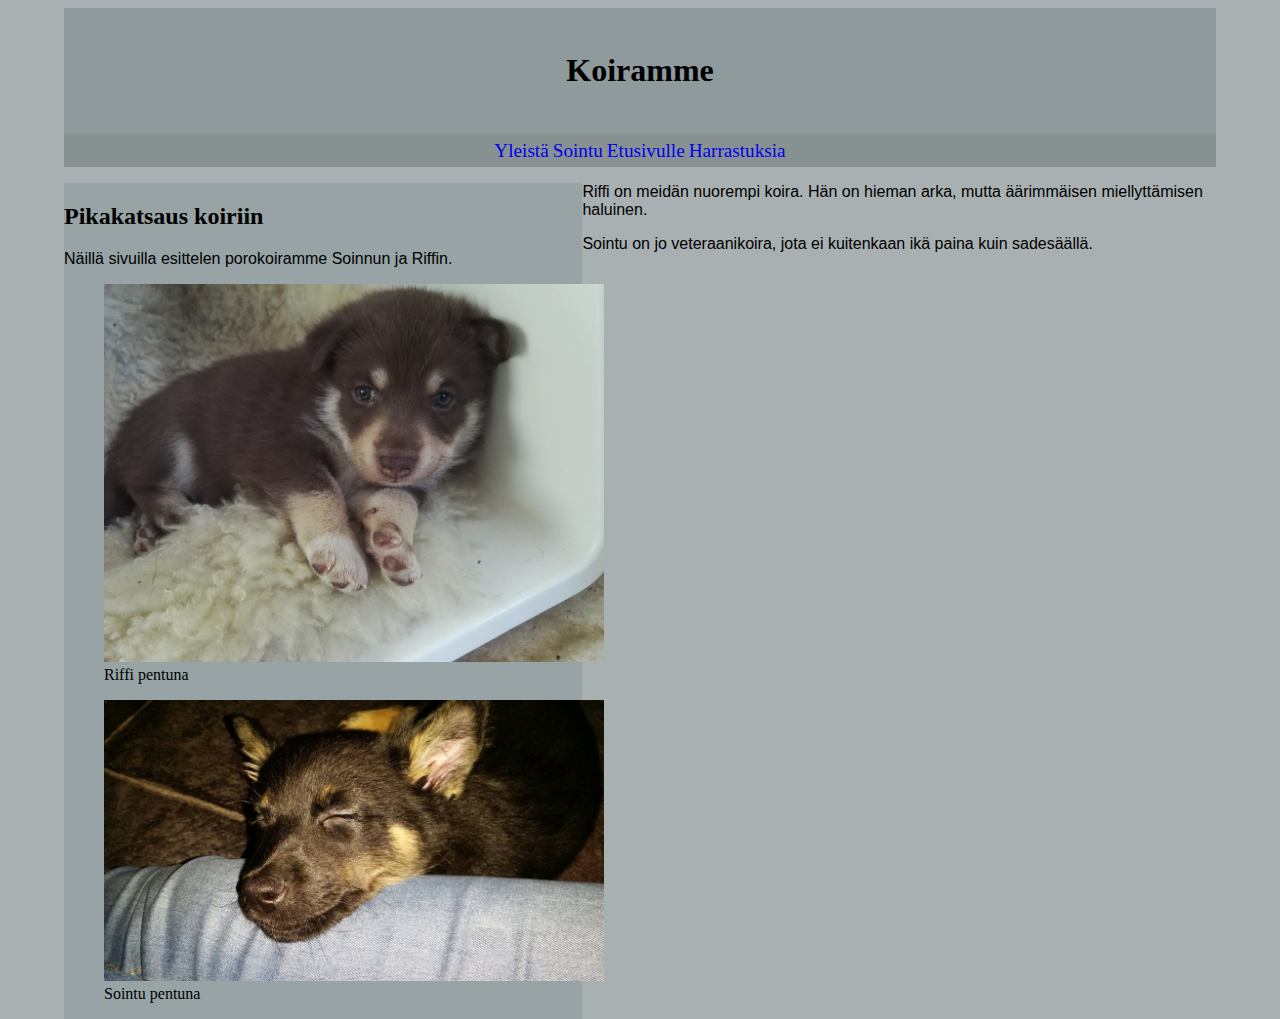
<file: index.html>
<!DOCTYPE html>
<html lang="en">
<head>
    <meta charset="UTF-8">
    <meta http-equiv="X-UA-Compatible" content="IE=edge">
    <meta name="viewport" content="width=device-width, initial-scale=1.0">
    <title>Koirat</title>
    <link rel="stylesheet" href="index.css">

</head>
<body>
    <header id="header">
  <div>
    <h1>Koiramme</h1>
    </div>
    </header>

<nav id="nav">
    <ul>
        <li><a href="styles.html">Yleistä</a></li>
        <li><a href="second.html">Sointu</a></li>
        <li><a href="index.html">Etusivulle</a></li>
        <li><a href="third.html">Harrastuksia</a></li>
    
    </ul>
</nav>

    <section id="kuvia">
        <h2>Pikakatsaus koiriin</h2>
        <p>Näillä sivuilla esittelen porokoiramme Soinnun ja Riffin. </p>
        <figure>
        <img src="penturiffi.jpg" alt="Riffi pentuna" width="500">
        <figcaption>Riffi pentuna</figcaption>
        </figure>
        <figure>
        <img src="vauvasointu.jpg" alt="Sointu pentuna" width="500">
        <figcaption>Sointu pentuna</figcaption>
    </figure>
    </section>
    <p class="tieto">Riffi on meidän nuorempi koira. Hän on hieman arka, mutta äärimmäisen miellyttämisen haluinen.</p>
    <p class="tieto">Sointu on jo veteraanikoira, jota ei kuitenkaan ikä paina kuin sadesäällä.</p>

</body>
</html>
</file>
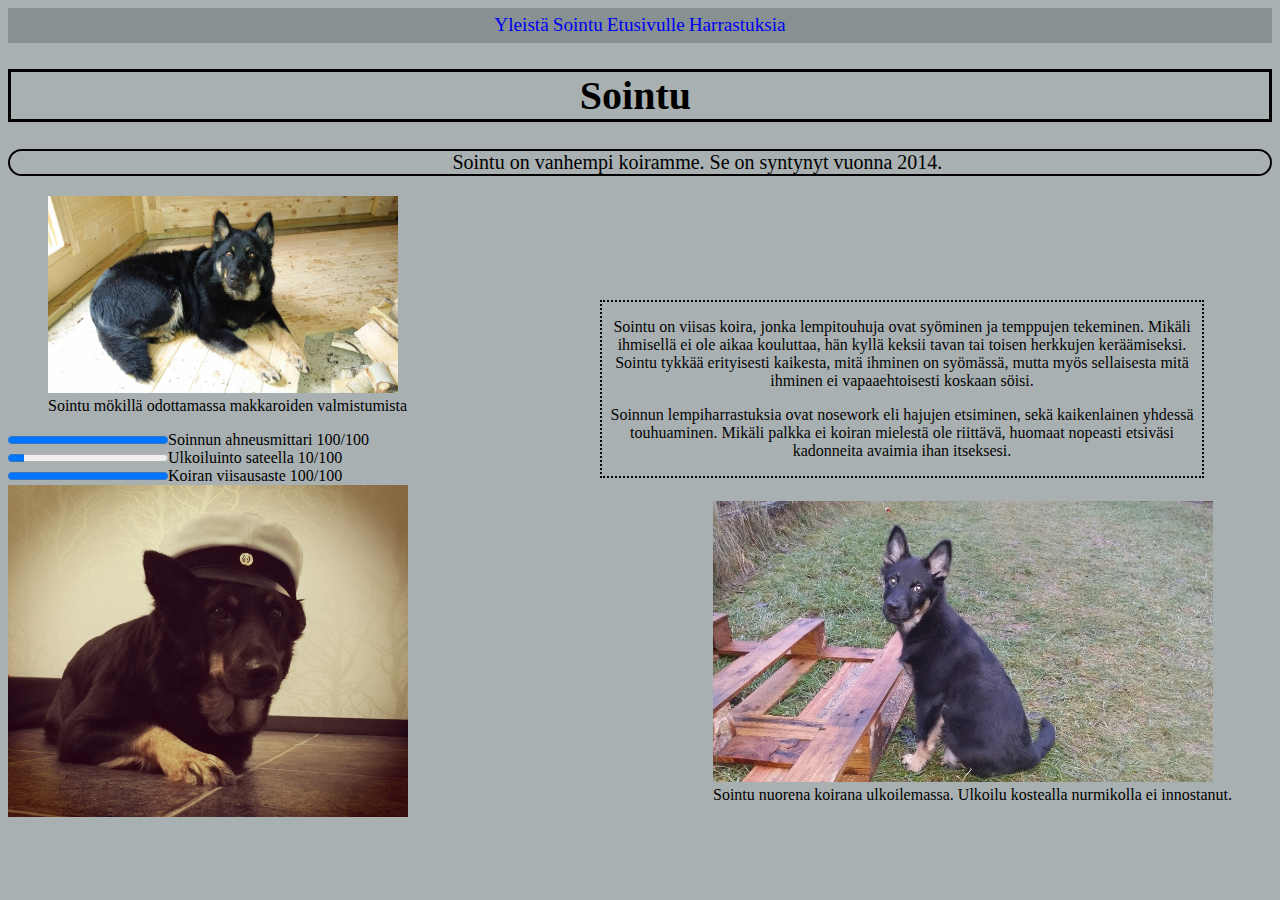
<file: second.html>
<!DOCTYPE html>
<html lang="en">
<head>
    <meta charset="UTF-8">
    <meta http-equiv="X-UA-Compatible" content="IE=edge">
    <meta name="viewport" content="width=device-width, initial-scale=1.0">
    <title>Sointu</title>
    <link rel="stylesheet" href="second.css">
</head>
<body>
    <nav id="nav">
        <ul>
            <li><a href="styles.html">Yleistä</a></li>
            <li><a href="second.html">Sointu</a></li>
            <li><a href="index.html">Etusivulle</a></li>
            <li><a href="third.html">Harrastuksia</a></li>
        </ul>
    </nav>
    <h1>Sointu</h1>
    <p id="alku">Sointu on vanhempi koiramme. Se on syntynyt vuonna 2014. </p>
    <figure>
    <img src="sointumakaa.jpg" alt="Sointu odottaa makkaransyöntiä" width="350">
    <figcaption>Sointu mökillä odottamassa makkaroiden valmistumista</figcaption>
    </figure>

<progress value="100" max="100">100</progress>Soinnun ahneusmittari 100/100<br>
<progress value="10" max="100">10</progress>Ulkoiluinto sateella 10/100<br>
<progress value="100" max="100">100</progress>Koiran viisausaste 100/100<br>
<img src="ylioppilassointu.jpg" alt="Koira ylioppilaslakki päässä" width="400">

<div class="esittely">
    <p>Sointu on viisas koira, jonka lempitouhuja ovat syöminen ja temppujen tekeminen. Mikäli ihmisellä ei ole aikaa kouluttaa, hän kyllä keksii tavan tai toisen herkkujen keräämiseksi. Sointu tykkää erityisesti kaikesta, mitä ihminen on syömässä, mutta myös sellaisesta mitä ihminen ei vapaaehtoisesti koskaan söisi.<br></p>
<p>Soinnun lempiharrastuksia ovat nosework eli hajujen etsiminen, sekä kaikenlainen yhdessä touhuaminen. Mikäli palkka ei koiran mielestä ole riittävä, huomaat nopeasti etsiväsi kadonneita avaimia ihan itseksesi. </p></div>

<figure id="ulkona">
    <img src="pentusointu.jpg" alt="Sointu nuorena ulkona" width="500">
    <figcaption>Sointu nuorena koirana ulkoilemassa. Ulkoilu kostealla nurmikolla ei innostanut.</figcaption>
</figure>
</body>
</html>
</file>
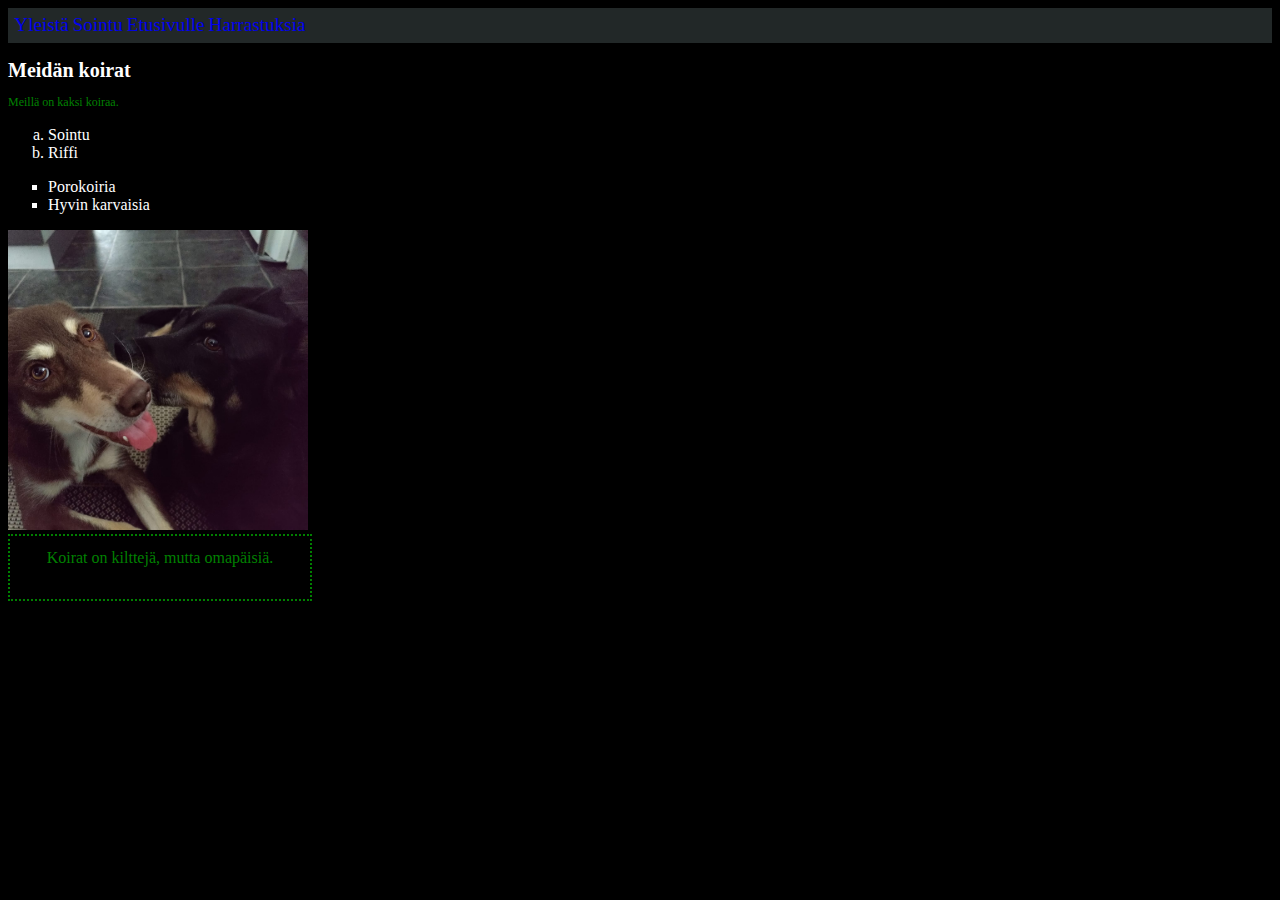
<file: styles.html>
<!DOCTYPE html>
<html lang="en">
<head>
    <meta charset="UTF-8">
    <meta http-equiv="X-UA-Compatible" content="IE=edge">
    <meta name="viewport" content="width=device-width, initial-scale=1.0">
    <title>Meidän koirat</title>
    <link rel="stylesheet" href="styles.css">
</head>
<body>
    <nav id="nav">
        <ul>
            <li><a href="styles.html">Yleistä</a></li>
            <li><a href="second.html">Sointu</a></li>
            <li><a href="index.html">Etusivulle</a></li>
            <li><a href="third.html">Harrastuksia</a></li>
        </ul>
    </nav>
    <h1>Meidän koirat</h1>

    <p>Meillä on kaksi koiraa.</p>
        <ol>
        <li>Sointu</li>
        <li>Riffi</li>
    </ol>
    <ul>
        <li>Porokoiria</li>
        <li>Hyvin karvaisia</li>

    </ul>
    <img src="koirat.jpeg" alt="koirat makaa lattialla" width="300">
    <div>Koirat on kilttejä, mutta omapäisiä.</div>
</body>
</html>
</file>
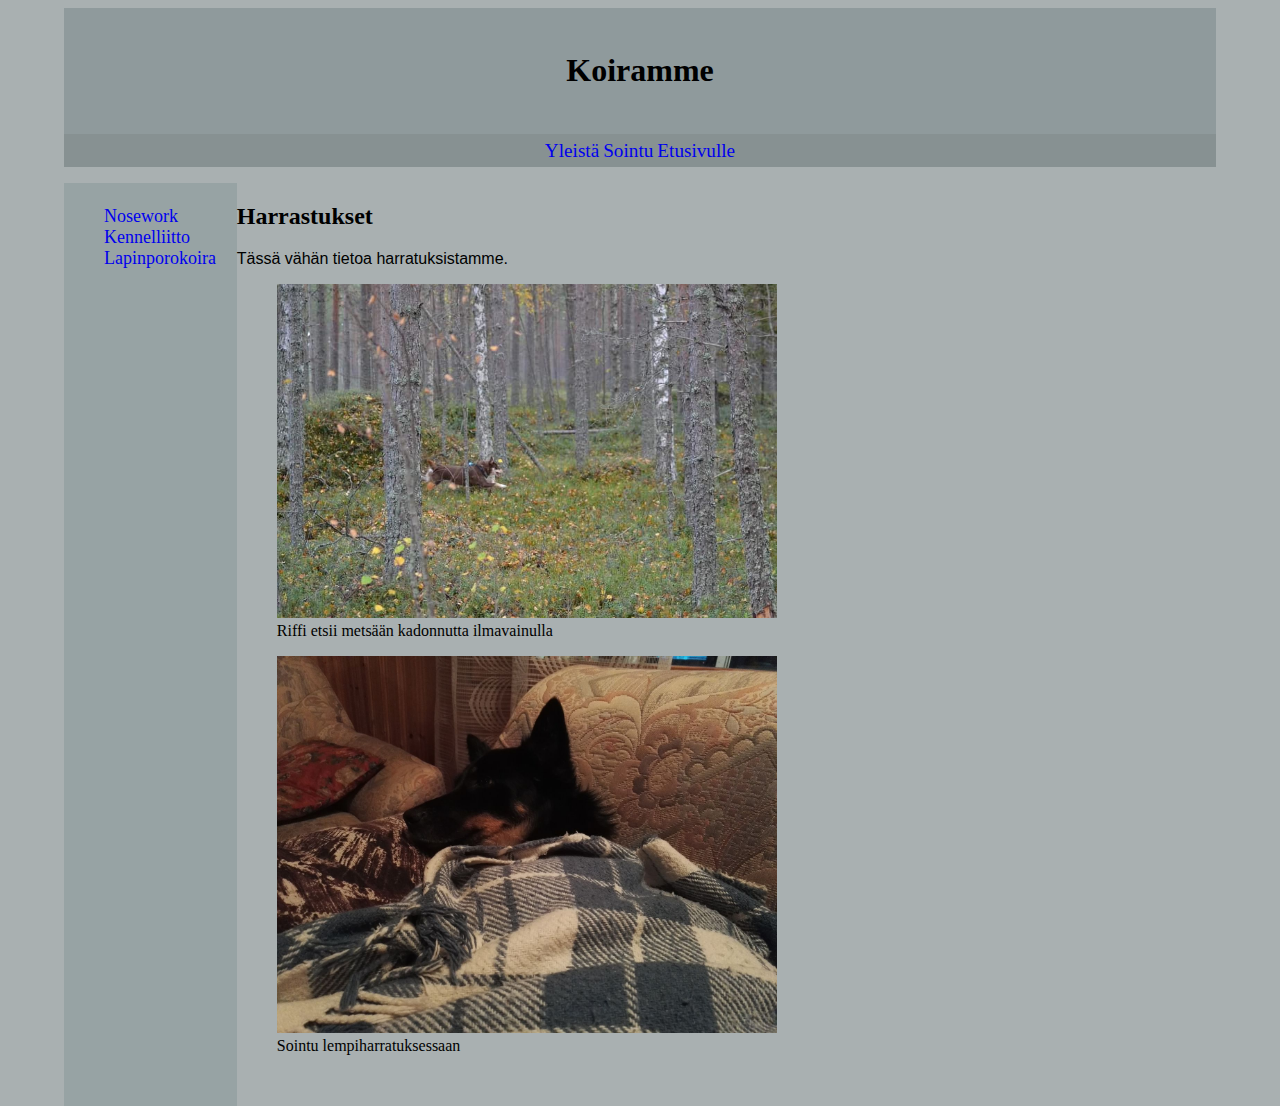
<file: third.html>
<!DOCTYPE html>
<html lang="en">
<head>
    <meta charset="UTF-8">
    <meta http-equiv="X-UA-Compatible" content="IE=edge">
    <meta name="viewport" content="width=device-width, initial-scale=1.0">
    <title>Harrastuksia</title>
    <link rel="stylesheet" href="index.css">
</head>
<body>
    <header id="header">
  <div>
    <h1>Koiramme</h1>
    </div>
    </header>

<nav id="nav">
    <ul>
        <li><a href="styles.html">Yleistä</a></li>
        <li><a href="second.html">Sointu</a></li>
        <li><a href="index.html">Etusivulle</a></li>
    </ul>
</nav>

<nav id="sivu">
    <ul>
        <li><a href="http://www.kennelliitto.fi/koiraharrastukset/kokeet-ja-kilpailut/nosework"> Nosework</a></li>
        <li><a href="https://www.kennelliitto.fi/">Kennelliitto</a></li>
        <li><a href="https://www.kennelliitto.fi/koirat/kotimaiset-koirarodut/lapinporokoira">Lapinporokoira</a></li>
    </ul>
</nav>

    <section>
        <h2>Harrastukset</h2>
        <p>Tässä vähän tietoa harratuksistamme. </p>
        <figure>
        <img src="riffijalki.jpg" alt="Riffi etsii ihmistä metsästä" width="500">
        <figcaption>Riffi etsii metsään kadonnutta ilmavainulla</figcaption>
        </figure>
        <figure>
        <img src="sointunukkuu.jpg" alt="Sointu nukkumassa peiton alla" width="500">
        <figcaption>Sointu lempiharratuksessaan</figcaption>
    </figure>
    </section>


</body>
</html>
</file>
<file: index.css>
body {background-color: rgba(83, 98, 99, 0.5);
    color: rgb(0, 0, 0);}


    #nav ul {list-style-type: none; padding: 0.5%; text-align: center;
    margin-top: 0px;}
    #nav a {text-decoration: none;}
    #nav li {display: inline; font-size: larger;}
    #nav {background-color: rgba(85, 100, 101, 0.4);}
    nav a:hover{color: red;}
    #header {background-color: rgba(105, 123, 124, 0.4) ;
    padding: 2%;
text-align: center;}

    #kuvia {background-color: rgba(124, 145, 146, 0.4);}

    .tieto {font-size: 1em;}

    body { width: 90%;
        margin-left: auto;
        margin-right: auto;
        }  

    #sivu ul{list-style-type: none; margin-top: 0%;}
    #sivu a{text-decoration: none;}
    #sivu li {font-size: large;}
    #sivu {float: left;
    width: 15%;
    height: 900px;
    margin-top: 0%;
    padding-top: 2%;
background-color:rgba(124, 145, 146, 0.4);}


section {float: left;
width: 45%;}

#sivuteksti {padding-left: 15%;}

#harrastukset {float: left;
width: auto;}

p {font-size: medium; font-family: Arial, Helvetica, sans-serif;}
</file>
<file: second.css>
body {background-color: rgba(83, 98, 99, 0.5);
    color: rgb(0, 0, 0);}


    h1{font-size: 40px; border: solid 3px; padding-inline-start: 45%;}
    #alku {font-size: 20px;
    border: solid 2px; border-radius: 100px; padding-inline-start: 35% ;}
    
    .esittely {border: dotted 2px; width: 600px; color: rgb(5, 5, 5);
    text-align: center;}
    ol {list-style-type: lower-alpha;}
    ul {list-style-type: square;}
    div {position:absolute;
    left: 600px;
top:300px;
width: 400px;}
    #ulkona {float: right;
right: 1%;
top: 200px;}

#nav ul {list-style-type: none; padding: 0.5%; text-align: center;
    margin-top: 0px;}
    #nav a {text-decoration: none;}
    #nav li {display: inline; font-size: larger;}
    #nav {background-color: rgba(85, 100, 101, 0.4);}

    #header {background-color: rgba(105, 123, 124, 0.4) ;
    padding: 2%;
text-align: center;}

#nav ul {list-style-type: none; padding: 0.5%; text-align: center;
    margin-top: 0px;}
    #nav a {text-decoration: none;}
    #nav li {display: inline; font-size: larger;}
    #nav {background-color: rgba(85, 100, 101, 0.4);}
    nav a:hover{color: red;}
</file>
<file: styles.css>
body {background-color: black;
color: white;}
h1{font-size: 20px;}
p {font-size: 12px; color: green;}

div {border: dotted 2px; width: 300px; height: 50px; color: green;
text-align: center;
padding-top: 1%;}
ol {list-style-type: lower-alpha;}
ul {list-style-type: square;}
#nav ul {list-style-type: none; padding: 0.5%; text-align: left;
    margin-top: 0px;}
    #nav a {text-decoration: none;}
    #nav li {display: inline; font-size: larger;}
    #nav {background-color: rgba(85, 100, 101, 0.4);}
    nav a:hover{color: red;}
</file>
